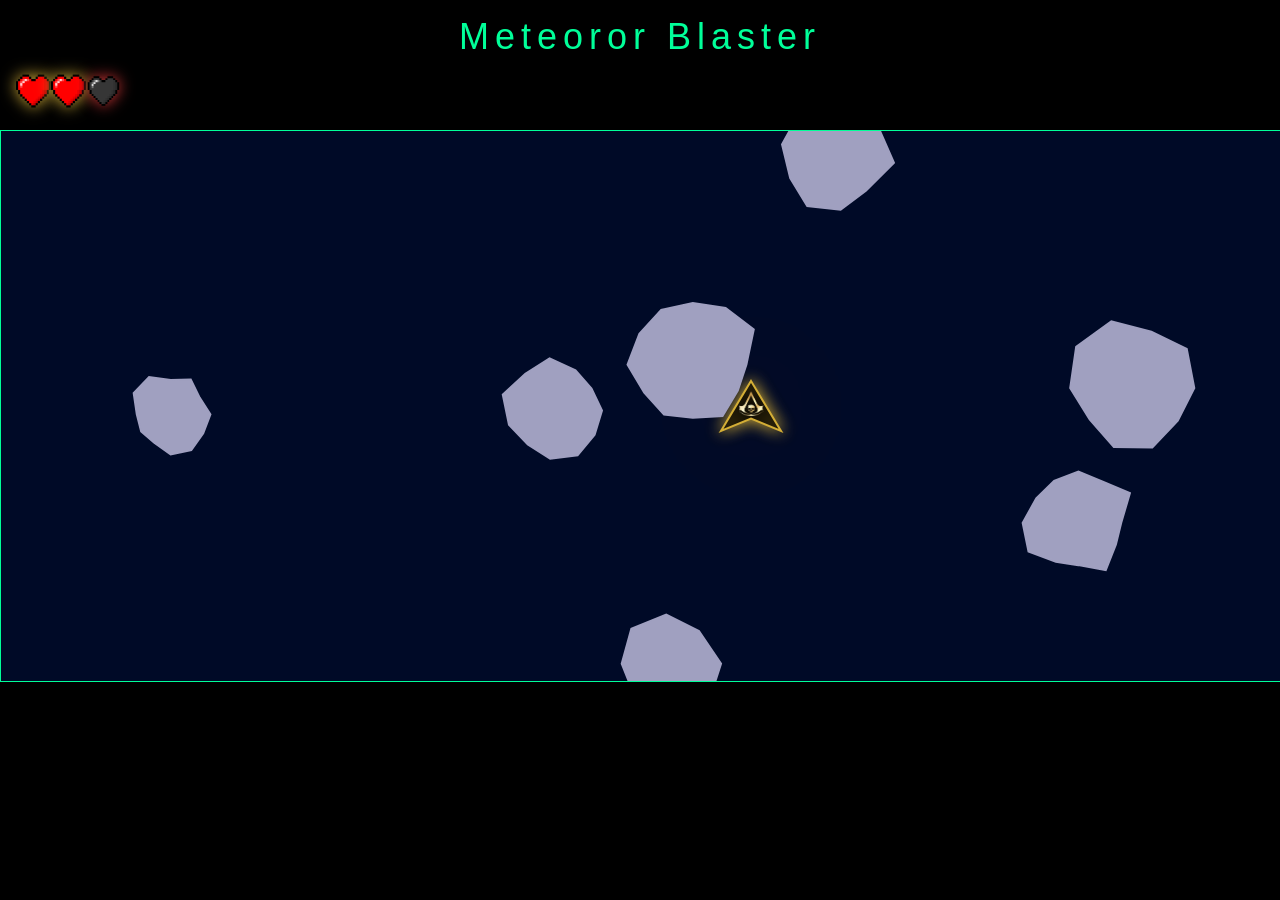
<file: iniciarJuegoI.html>
<!DOCTYPE html>
<html lang="es">
<head>
    <meta charset="UTF-8">
    <meta name="viewport" content="width=device-width, initial-scale=1.0">
    <title>Meteoror Blaster</title>
    <link rel="stylesheet" href="https://www.w3schools.com/w3css/4/w3.css">
    <link rel="stylesheet" href="vista/estilos.css">
</head>
<body>

    <div class="w3-container w3-center">
        <h1 class="titulo-juego">Meteoror Blaster</h1>
    </div>

    <div id="viditasDiv" class="w3-container">
    </div>

    <canvas id="canvasJuego"></canvas>

    <script src="modelo/Bombardini.js"></script>
    <script src="modelo/Bala.js"></script>
    <script src="modelo/Piedrita.js"></script>
    <script src="modelo/Explosion.js"></script>

    <script src="vista/PantallaEspacio.js"></script>
    <script src="vista/PantallaParaVidasMinecraft.js"></script>

    <script src="controlador/Controles.js"></script>
    <script src="controlador/FuncionesJuego.js"></script>

</body>
</html>
</file>
<file: vista/estilos.css>
body {
    background-color: black;
    color: white;
    font-family: 'Courier New', monospace;
}

.titulo-juego {
    color: #00ff99;
    letter-spacing: 6px;
}

#contenedorVidas {
    display: flex;
    align-items: center;
    gap: 10px;
    padding: 8px 20px;
}

#viditasDiv img {
    width: 35px;
    height: 35px;
    transition: opacity 0.3s;
    filter: drop-shadow(0 0 8px #D4AF37)
}

#viditasDiv img.perdida {
    filter: grayscale(100%) drop-shadow(0 0 8px #d43737);
    transform: scale(0.9);
}

#canvasJuego {
    display: block;
    margin: 20px auto;
    border: 1px solid #00ff99;
}
</file>
